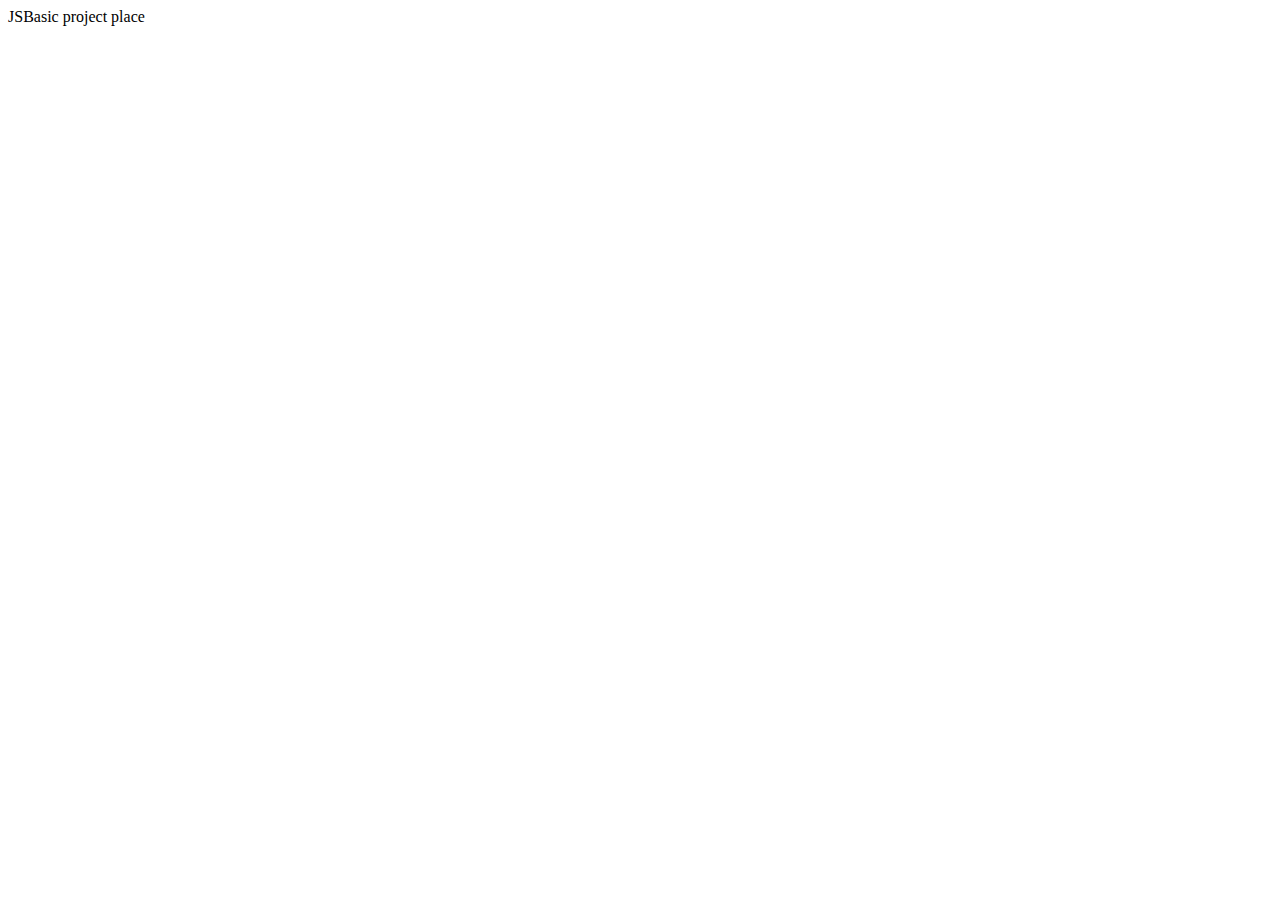
<file: JSBasic project/main.html>
<!DOCTYPE html>
<html lang="en">
<head>
    <meta charset="UTF-8">
    <meta name="viewport" content="width=device-width, initial-scale=1.0">
    <title>Document</title>
</head>
<body>
    <div>JSBasic project place</div>
</body>
</html>
</file>
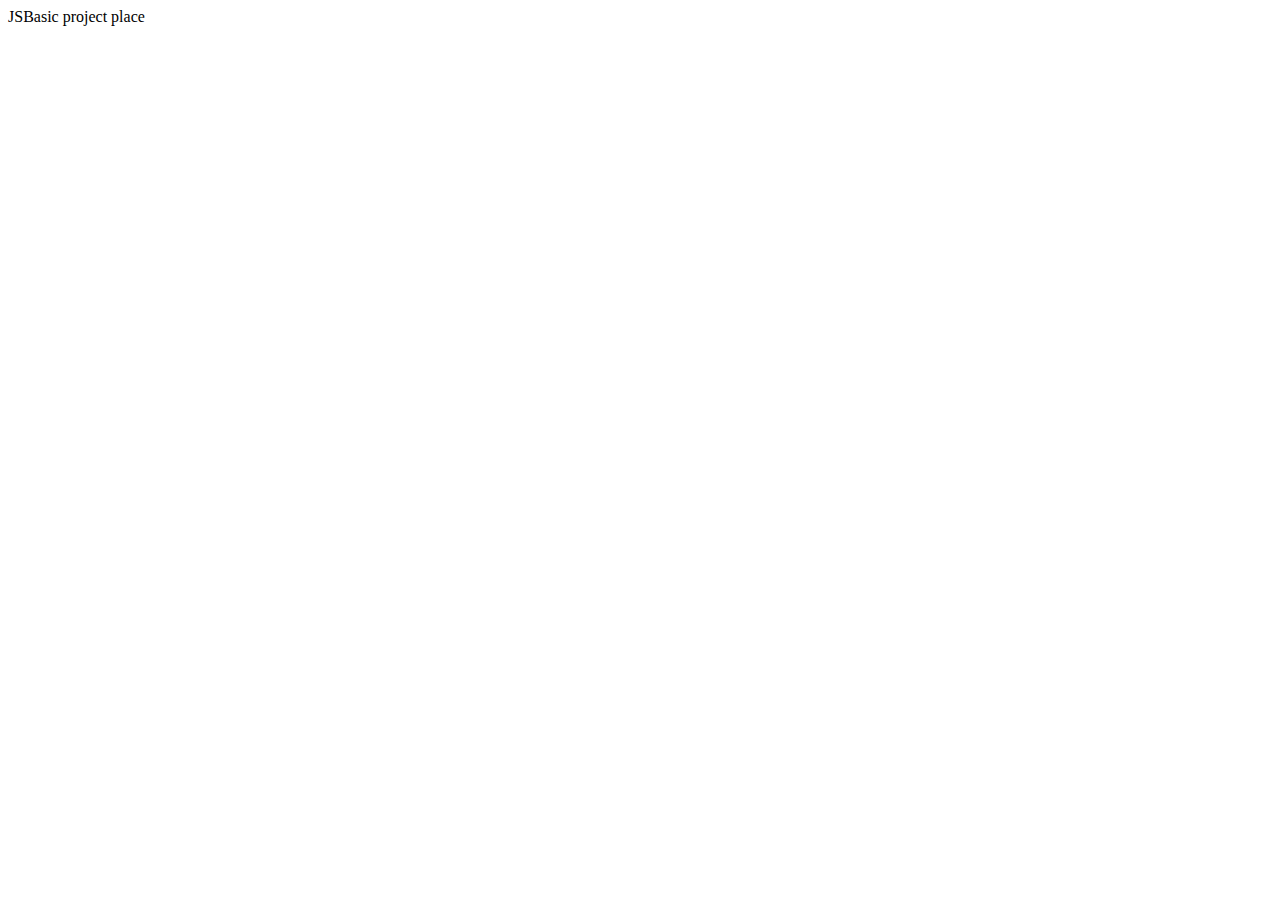
<file: JSBasic project/main/main.html>
<!DOCTYPE html>
<html lang="en">
<head>
    <meta charset="UTF-8">
    <meta name="viewport" content="width=device-width, initial-scale=1.0">
    <script src="main.js" defer></script>
    <title>Document</title>
</head>
<body>
    <div>JSBasic project place</div>
</body>
</html>
</file>
